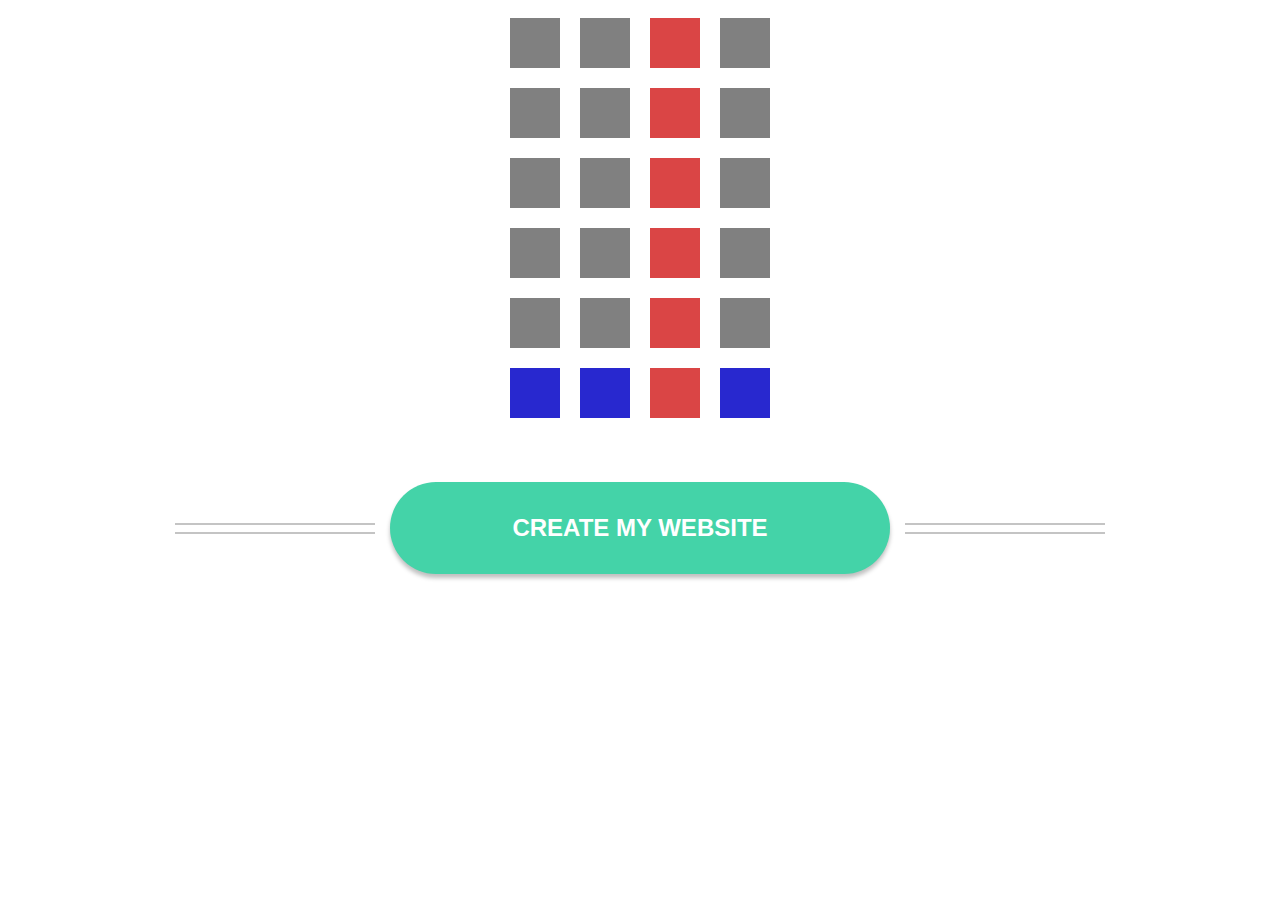
<file: index.html>
<!DOCTYPE html>
<html lang="en">
<head>
    <meta charset="UTF-8">
    <meta http-equiv="X-UA-Compatible" content="IE=edge">
    <meta name="viewport" content="width=device-width, initial-scale=1.0">
    <link rel="stylesheet" href="./css/style.css">
    <title>PseudoClass</title>
</head>
<body>
    <div class="allblock">
        <div class="row">
            <div class="block"></div>
            <div class="block"></div>
            <div class="block"></div>
            <div class="block"></div>
        </div>

        <div class="row">
            <div class="block"></div>
            <div class="block"></div>
            <div class="block"></div>
            <div class="block"></div>
        </div>

        <div class="row">
            <div class="block"></div>
            <div class="block"></div>
            <div class="block"></div>
            <div class="block"></div>
        </div>

        <div class="row">
            <div class="block"></div>
            <div class="block"></div>
            <div class="block"></div>
            <div class="block"></div>
        </div>

        <div class="row">
            <div class="block"></div>
            <div class="block"></div>
            <div class="block"></div>
            <div class="block"></div>
        </div>

        <div class="row row-last">
            <div class="block"></div>
            <div class="block"></div>
            <div class="block"></div>
            <div class="block"></div>
        </div>
        
    </div>

    <div class="section ">
        
        <button>CREATE MY WEBSITE</button>
    </div>
</body>
</html>
</file>
<file: css/style.css>
* {
  width: 100%;
  margin-left: auto;
  margin-right: auto;
}

.row {
  display: flex;
  justify-content: center;
}

.block {
  width: 50px;
  height: 50px;
  background-color: gray;
  margin: 10px;
}

.block:nth-child(3) {
  background-color: rgb(218, 69, 69);
}

.row-last .block:nth-child(1),
.row-last .block:nth-child(2),
.row-last .block:nth-child(4) {
  background-color: rgb(40, 40, 207);
}

button {
  margin: 100px 15px;
  width: 500px;
  height: 92px;
  font-family: "Helvetica";
  font-style: normal;
  font-weight: 700;
  font-size: 24px;
  line-height: 28px;
  display: flex;
  justify-content: center;
  align-items: center;
  text-align: center;
  background-color: #44d3a8;
  box-shadow: 0px 4px 4px rgba(0, 0, 0, 0.25);
  border-radius: 100px;
  transition: all 1s;
  cursor: pointer;
  color: #ffffff;
  border: none;
}

.section {
  /* width: 100%; */
  height: 200px;
  display: flex;
  align-items: center;
  justify-content: center;
}
.section::before {
  content: " ";
  width: 200px;
  height: 2px;
  padding-top: 5px;
  margin-left: 80px;
  border-top: 2px solid #C4C4C4;
  border-bottom: 2px solid #C4C4C4;
}

.section::after {
  content: " ";
  width: 200px;
  height: 2px;
  margin-right: 80px;
  padding-top: 5px;
  border-top: 2px solid #C4C4C4;
  border-bottom: 2px solid #C4C4C4;
}

button:hover {
  background-color: #768681;
}
</file>
